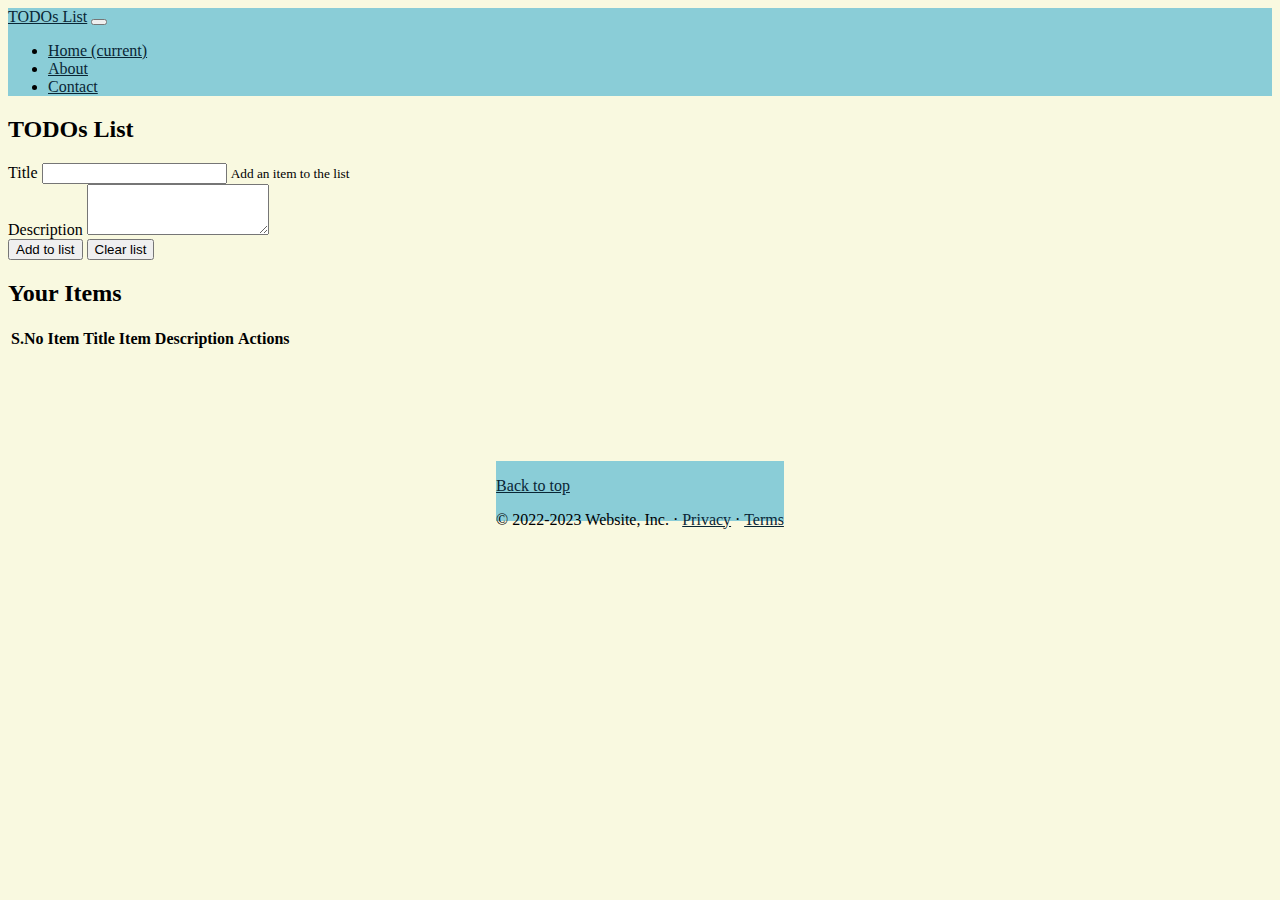
<file: index.html>
<!doctype html>
<html lang="en">

<head>
    <!-- Required meta tags -->
    <meta charset="utf-8">
    <meta name="viewport" content="width=device-width, initial-scale=1, shrink-to-fit=no">

    <!-- Bootstrap CSS -->
    <link rel="stylesheet" href="https://stackpath.bootstrapcdn.com/bootstrap/4.5.0/css/bootstrap.min.css"
        integrity="sha384-9aIt2nRpC12Uk9gS9baDl411NQApFmC26EwAOH8WgZl5MYYxFfc+NcPb1dKGj7Sk" crossorigin="anonymous">
    
    <link rel="stylesheet" href="./style.css">    

    <title>Interactive Task Manager </title>
</head>

<body>
    <nav class="navbar sticky-top navbar-expand-lg ">
        <a class="navbar-brand" href="#">TODOs List</a>
        <button class="navbar-toggler" type="button" data-toggle="collapse" data-target="#navbarSupportedContent"
            aria-controls="navbarSupportedContent" aria-expanded="false" aria-label="Toggle navigation">
            <span class="navbar-toggler-icon"></span>
        </button>

        <div class="collapse navbar-collapse" id="navbarSupportedContent">
            <ul class="navbar-nav mr-auto">
                <li class="nav-item active">
                    <a class="nav-link" href="#">Home <span class="sr-only">(current)</span></a>
                </li>
                <li class="nav-item">
                    <a class="nav-link" href="#">About</a>
                </li>
                <!-- <li class="nav-item dropdown">
                    <a class="nav-link dropdown-toggle" href="#" id="navbarDropdown" role="button"
                        data-toggle="dropdown" aria-haspopup="true" aria-expanded="false">
                        Items
                    </a>
                    <div class="dropdown-menu" aria-labelledby="navbarDropdown">
                        <a class="dropdown-item" href="#">Action</a>
                        <a class="dropdown-item" href="#">Another action</a>
                        <div class="dropdown-divider"></div>
                        <a class="dropdown-item" href="#">Something else here</a>
                    </div>
                </li> -->
                <li class="nav-item">
                    <a class="nav-link" href="#" tabindex="-1" aria-disabled="true">Contact</a>
                </li>
            </ul>
            <!-- <form class="form-inline my-2 my-lg-0">
                <input class="form-control mr-sm-2" type="search" placeholder="Search" aria-label="Search">
                <button class="btn btn-outline-success my-2 my-sm-0" type="submit">Search</button>
            </form> -->
        </div>
    </nav>

    <div class="container my-4 mx-10 ">
        <h2 class="text-center">TODOs List</h2>
         
            <div class="form-group">
                <label for="title">Title</label>
                <input type="text" class="form-control" id="title" aria-describedby="emailHelp">
                <small id="emailHelp" class="form-text text-muted">Add an item to the list</small>
            </div>

            <div class="form-group">
                <label for="description">Description</label>
                <textarea class="form-control" id="description" rows="3"></textarea>
            </div>
            

            <button   id="add" class="btn btn-success">Add to list</button>
            <button  id="clear" class="btn btn-warning" onclick="clearStorage()">Clear list</button>
         

        <div id="items" class="my-4">
            <h2>Your Items</h2>
            <table class="table">
                <thead>
                  <tr>
                    <th scope="col">S.No</th>
                    <th scope="col">Item Title</th>
                    <th scope="col">Item Description</th> 
                    <th scope="col">Actions</th> 
                  </tr>
                </thead>
                <tbody id="tableBody">
                  <tr>
                    <th scope="row">1</th>
                    <td>Get some Coffee</td>
                    <td>You need coffee as you are a coder</td> 
                    <td><button class="btn btn-sm btn-outline-danger">Delete</button></td> 
                  </tr>
                  
                </tbody>
              </table>
        </div>
    </div>
    
    <div class="footer ">
        <footer class="container-fluid py-3 text-black">
            <p class="float-right py-2"  ><a href="#">Back to top</a></p>
            <p>&copy; 2022-2023 Website, Inc. &middot; <a href="#">Privacy</a> &middot; <a href="#">Terms</a></p>
          </footer>
          
    </div>
      
      
      

    <!-- Optional JavaScript -->
    <!-- jQuery first, then Popper.js, then Bootstrap JS -->
    <script src="https://code.jquery.com/jquery-3.5.1.slim.min.js"
        integrity="sha384-DfXdz2htPH0lsSSs5nCTpuj/zy4C+OGpamoFVy38MVBnE+IbbVYUew+OrCXaRkfj"
        crossorigin="anonymous"></script>
    <script src="https://cdn.jsdelivr.net/npm/popper.js@1.16.0/dist/umd/popper.min.js"
        integrity="sha384-Q6E9RHvbIyZFJoft+2mJbHaEWldlvI9IOYy5n3zV9zzTtmI3UksdQRVvoxMfooAo"
        crossorigin="anonymous"></script>
    <script src="https://stackpath.bootstrapcdn.com/bootstrap/4.5.0/js/bootstrap.min.js"
        integrity="sha384-OgVRvuATP1z7JjHLkuOU7Xw704+h835Lr+6QL9UvYjZE3Ipu6Tp75j7Bh/kR0JKI"
        crossorigin="anonymous"></script>


    <script src="./script.js"></script>
</body>

</html>
</file>
<file: style.css>
body{
    background-color: #F9F9E0;
}

.navbar{
    background-color: #8ACDD7;
    
}
a{
    color: #092635;
}

.footer{
    margin-top: 110px;
    margin-left: 0;
    margin-right: 0;
    
    display: flex;
    justify-content: center;
    align-items: end;
}

.container-fluid{
    height: 60px;
    background-color: #8ACDD7;
}
</file>
